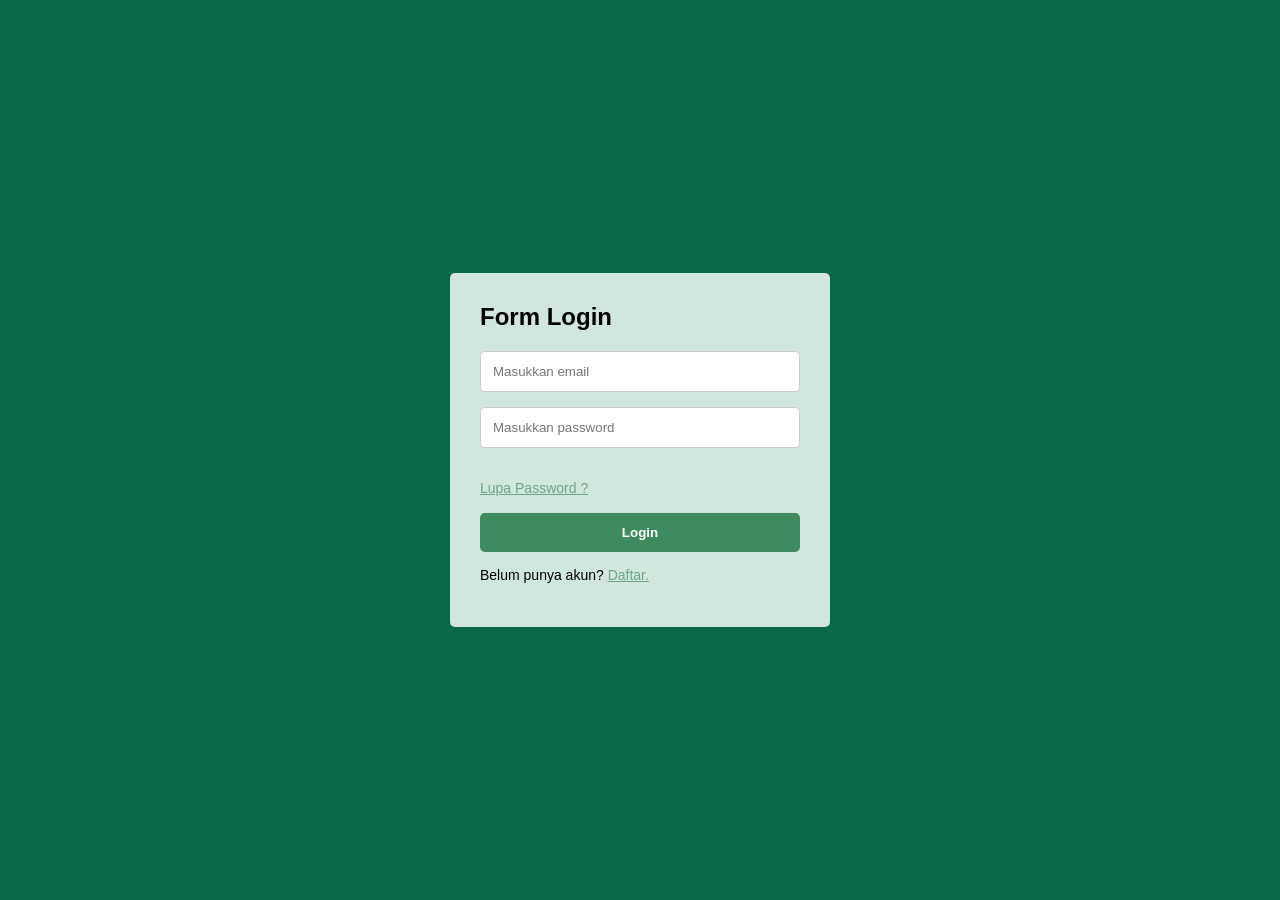
<file: index.html>
<!DOCTYPE html>
<html>
<head>
    <title>Form Login</title>
    <link rel="stylesheet" href="style1.css">
</head>
<body>
    <div class="box">
        <h2>Form Login</h2>
        <form>
            <input type="email" placeholder="Masukkan email" required>
            <input type="password" placeholder="Masukkan password" required>
            <p class="link"><a href="#">Lupa Password ?</a></p>
            <button type="submit">Login</button>
            <p class="bottom">Belum punya akun? <a href="register.html">Daftar.</a></p>
        </form>
    </div>
</body>
</html>
</file>
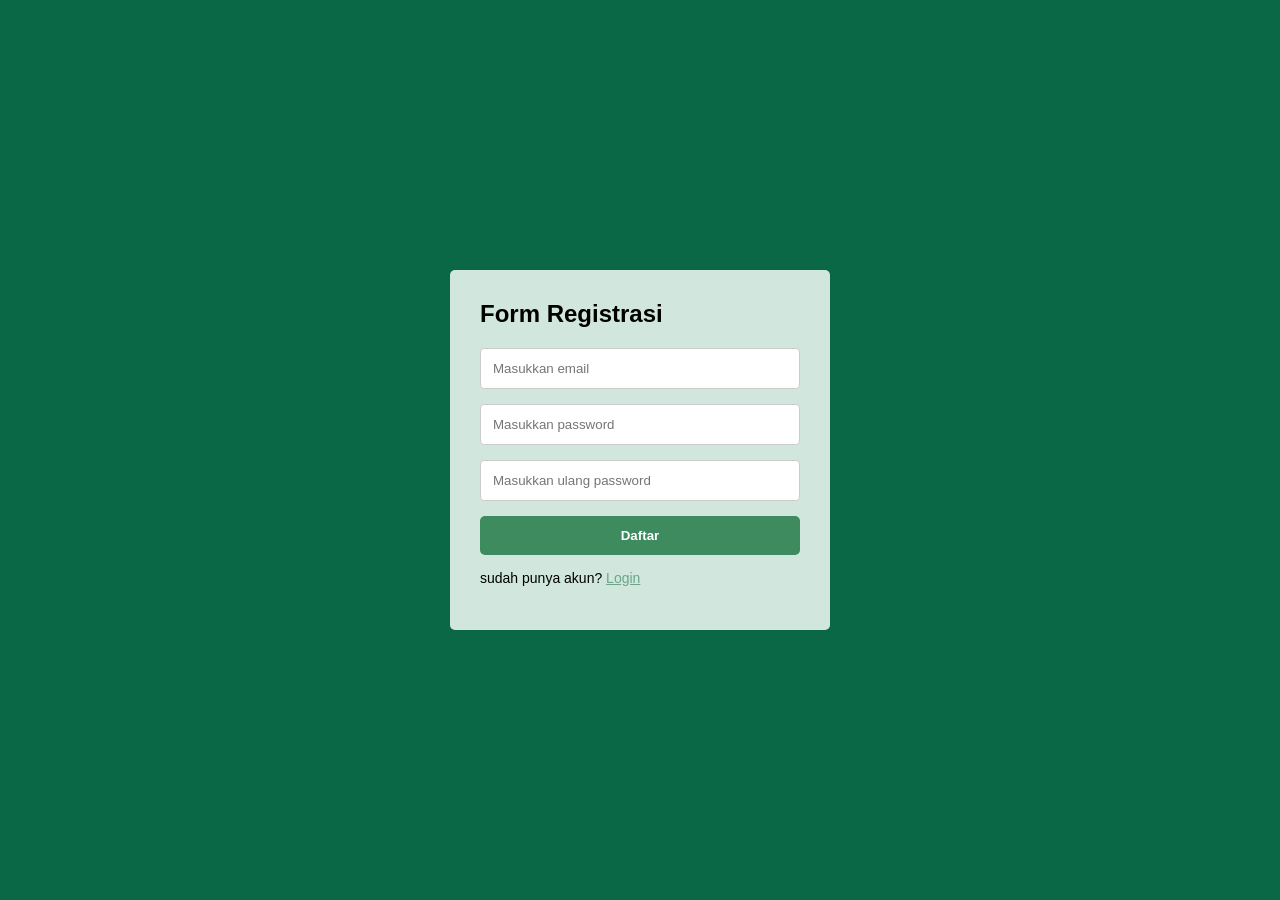
<file: register.html>
<!DOCTYPE html>
<html>
<head>
    <title>Form Registrasi</title>
    <link rel="stylesheet" href="style1.css">
</head>
<body>
    <div class="box">
        <h2>Form Registrasi</h2>
        <form>
            <input type="email" placeholder="Masukkan email" required>
            <input type="password" placeholder="Masukkan password" required>
            <input type="password" placeholder="Masukkan ulang password" required>
            <button type="submit">Daftar</button>
            <p class="bottom">sudah punya akun? <a href="login.html">Login</a></p>
        </form>
    </div>
</body>
</html>
</file>
<file: style1.css>
body {
    background-color: #0a6847;
    font-family: Arial, sans-serif;
    display: flex;
    justify-content: center;
    align-items: center;
    height: 100vh;
    margin: 0;
}
.box {
    background-color: #d1e7dd;
    padding: 30px;
    width: 320px;
    border-radius: 5px;
}
.box h2 {
    margin-top: 0;
    font-weight: bold;
}
.box input {
    width: 100%;
    padding: 12px;
    margin-bottom: 15px;
    border: 1px solid #ccc;
    border-radius: 4px;
    box-sizing: border-box;
}
.box button {
    width: 100%;
    padding: 12px;
    background-color: #3d8b5f;
    color: white;
    border: none;
    border-radius: 5px;
    cursor: pointer;
    font-weight: bold;
}
.box button:hover {
    background-color: #2d6a47;
}
.link a, .bottom a {
    color: #6da48a;
    text-decoration: underline;
    font-size: 14px;
}
.bottom {
    font-size: 14px;
    margin-top: 15px;
}
</file>
